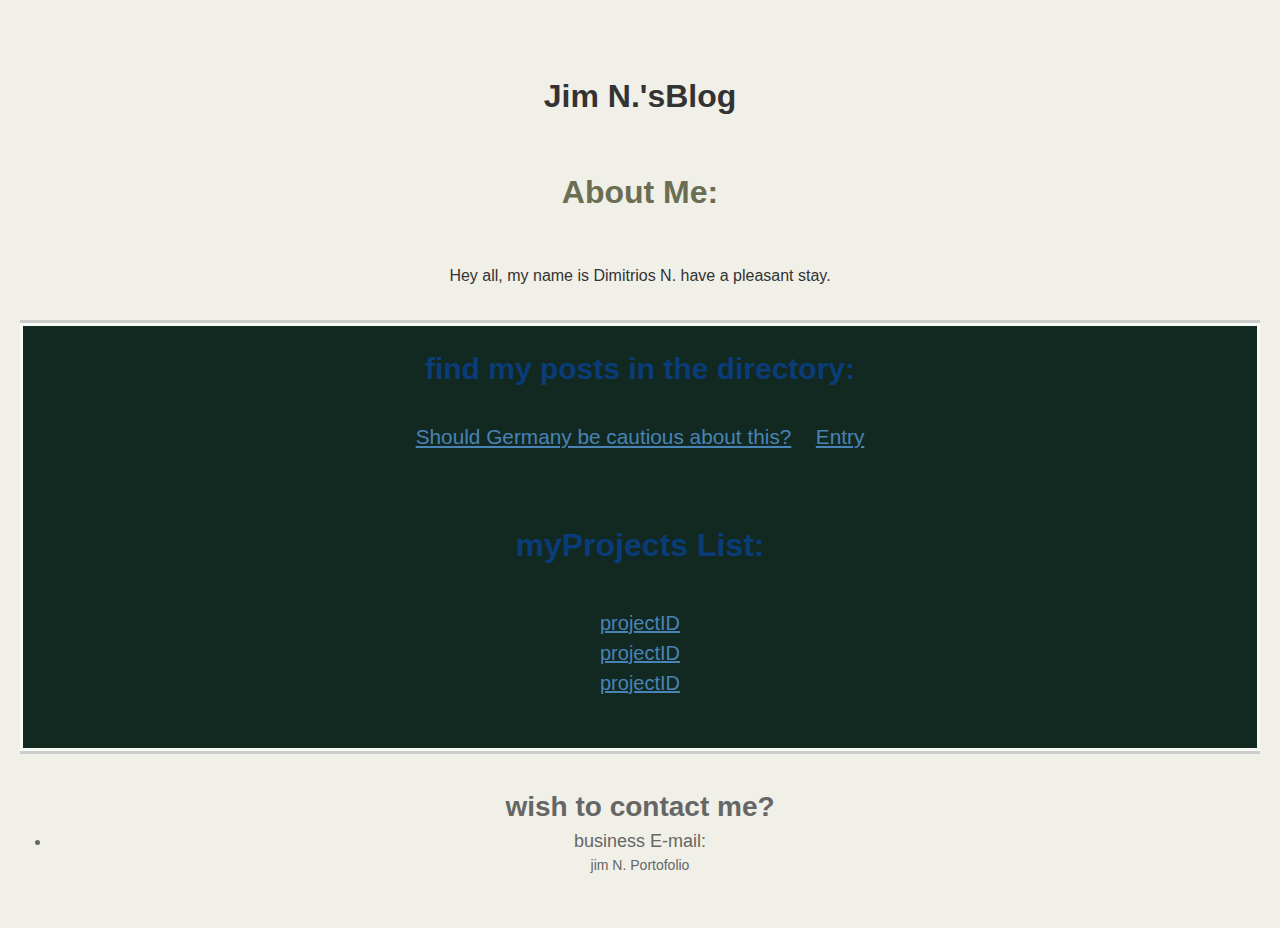
<file: mySite.html>
<!DOCTYPE html>
<html lang="en">
<head>
  <meta charset="UTF-8">
  <meta name="viewport" content="width=device-width,initial-scale=1.0">
  <title>jim N. — Draft</title>
  <link href="cssPort.css" rel="stylesheet">
  <link href="portSite.js">
</head>
<body>
	 <audio>
  <source src="Severance_Theme_Remake_No_Copyright_Cinematic_Music_Free_Download.mp3" type="audio">
Your browser does not support the audio element.
</audio>
<section id="page-wrap">
  <header class="site-top">
    <h1 class="title">Jim N.'sBlog</h1>
    <h2>About Me:</h2>
    <p>Hey all, my name is Dimitrios N. have a pleasant stay.</p>

  </header>
  <main class="main-grid">
    <section class="blogs">
      <h3>find my posts in the directory:</h3>
      <ul id="dirs" class="links">
	      <div class="container_0">
		      <li id="CVE_caution"><a href="somel">Should Germany be cautious about this?</a></li>
                      <li><a href="somel">Entry</a></li>
	</div>
              <div class="container_1">
	</div>
	      <div class="container_2">
	</div>
	     <div class="container_3">
      </ul>
	</div>
	<section class="projects">
		<h1 class="proj_header">
        myProjects List:
		</h1>
		<ul id="proj_link">

			<li><a href="link">projectID</a></li>
			<li><a href="link">projectID</a></li>
			<li><a href="link">projectID</a></li>
		</ul>
	</section>
      
    </section>
  </main>
  <footer class="site-foot">
	  <div class="contact"><h1>wish to contact me?</h1>
		  <ul>
			  <li>business E-mail: </li>
		  </ul>
	  </div>
    <p>jim N. Portofolio</p>
</section>
  </footer>
</body>
</html>
</file>
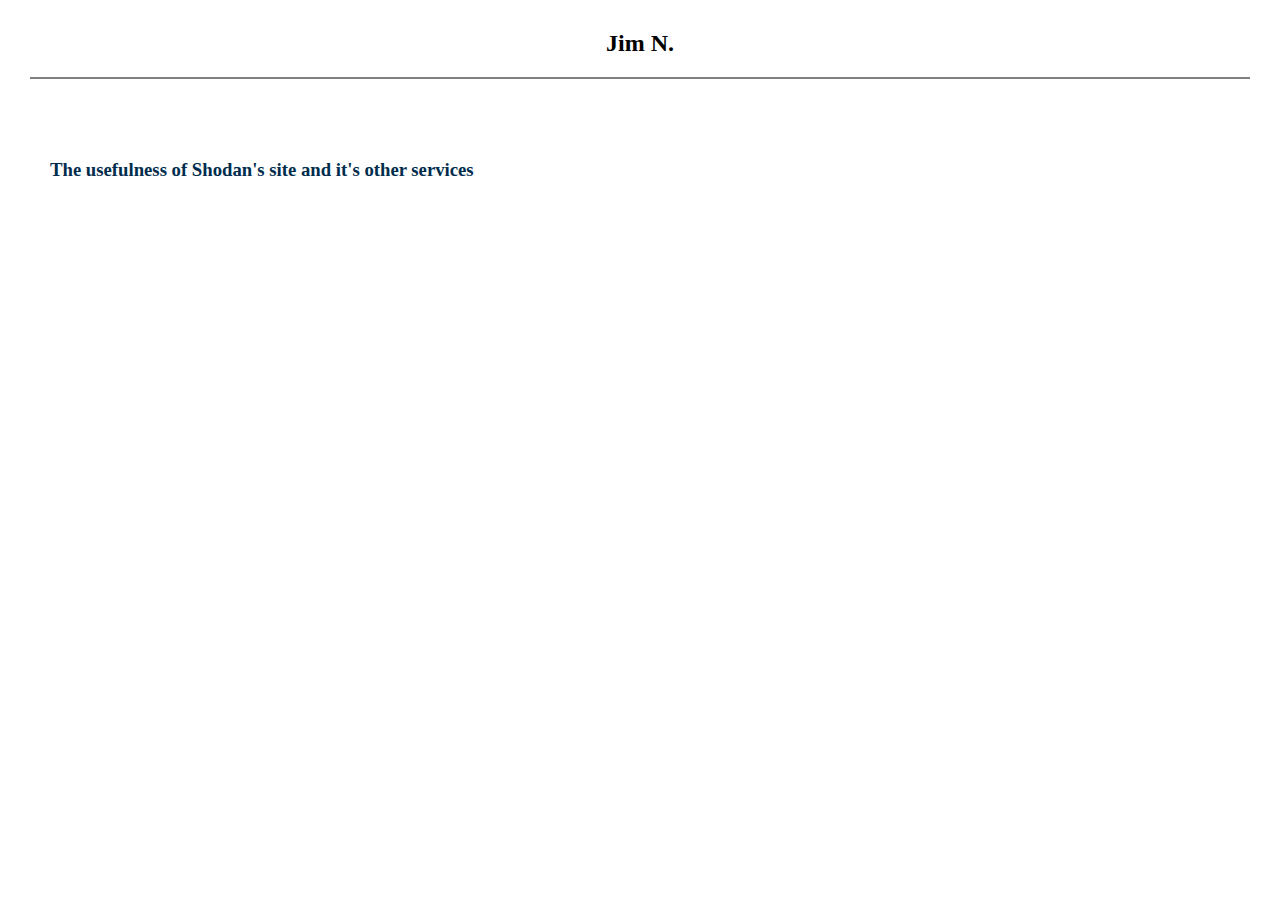
<file: Blogs/Blog_germanCVE001.html>
<html>
	<head>


	</head>
	<body>
		<style>
body {margin: 30px;}
p {text-align: left;
   font-size: 18;
padding: 25px;}
		</style>
  <article id="Template">
    <h2  style="text-align:center; margin-bottom: 80px; border-bottom: solid 2px gray; padding-bottom: 20px;">Jim N.</h2>
    <h3  style="margin:20px; color: rgb(0, 45, 78)" class="doc_Title">The usefulness of Shodan's site and it's other services</h3>
    <div class="text_area">
	    <p>
    </div>
</file>
<file: cssPort.css>
/* Base Reset */
* {
  margin: 0;
  padding: 0;
  box-sizing: border-box;
}
body {
  font-family: 'Plus Jakarta Sans', sans-serif;
  background-color: #f0f0e8; /* muted off-white */
  color: #333;
  line-height: 1.5;
  margin: 20px;
}
/* Header */
#page-wrap {
display: flex;
flex-direction: column;
}

.site-top{
  padding: 2rem;
  border-bottom: 3px solid #ccc;
  text-align: center;
}
.title {
  margin: 20px;
}
.blogs {
  text-align:center;
  display: inline;
}
#dirs li {
  display:inline;
  margin: 10px;
  text-align:left;
}
#dirs li a:link {
  color: #4a83b5;
}
.logo {
  font-size: 1.75rem;
  letter-spacing: 1px;
  font-weight: 400;
}
/* Layout */
.main-grid{
  display: flex;
  background-color:#122921;
  border: solid 3px #f6fbf3;
  margin: 0;
  padding: 20px;
  flex-wrap: wrap;
  justify-content: space-evenly;
}
.main-grid h3 {
	font-size: 30px;
  margin-bottom: 30px;
  color: #0a3c79;
}

.site-top h2 {
  font-size: 2rem;
  color: #6b6e53; /* subtle green hint */
  margin: 3rem;
}
.links h3 {
  font-size: 1.5rem;
  color: #555;
}
.links {
  list-style: none;
  margin-top: 1rem;
}
.links li {
  font-size: 1.3rem;
}
.projects {
 padding: 20px;
 margin:10px;
}
.projects h1 {
  margin: 39px;
  color: #0a3c79;
}
.projects ul {list-style:none;
}
.projects ul li {
  font-size: 20px;
}
.projects ul a:link {
  color: #4a83b5;
}
/* Footer */
.site-foot {
  text-align: center;
  padding: 2rem;
  border-top: 3px solid #ccc;
  font-size: 0.875rem;
  color: #666;
}
 .contact li{font-size: 18px;}
/* Optional subtle hover */
.links a:hover {
  color: #6b6e53;
}
.links { 
  height: auto;
  display:flex;
  flex-direction row;
  flex-wrap: wrap;
  justify-content: center;
  }
</file>
